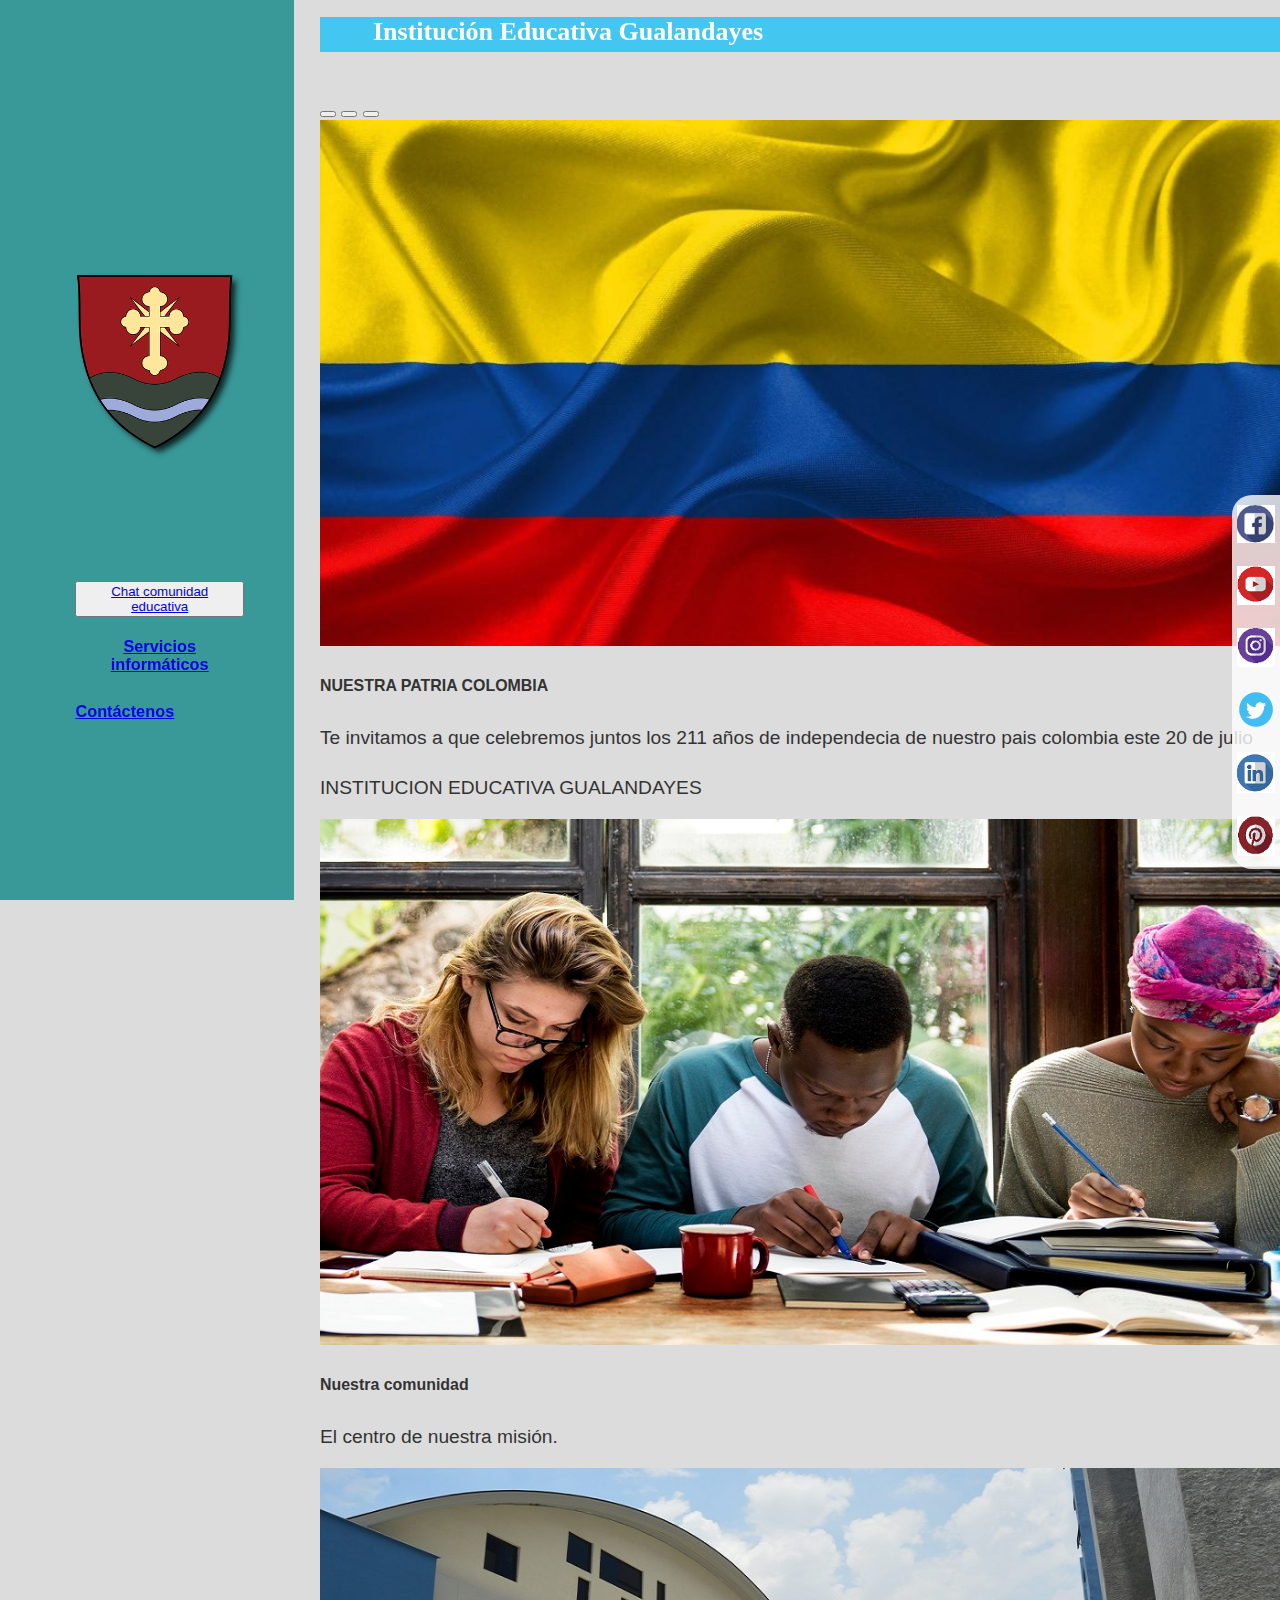
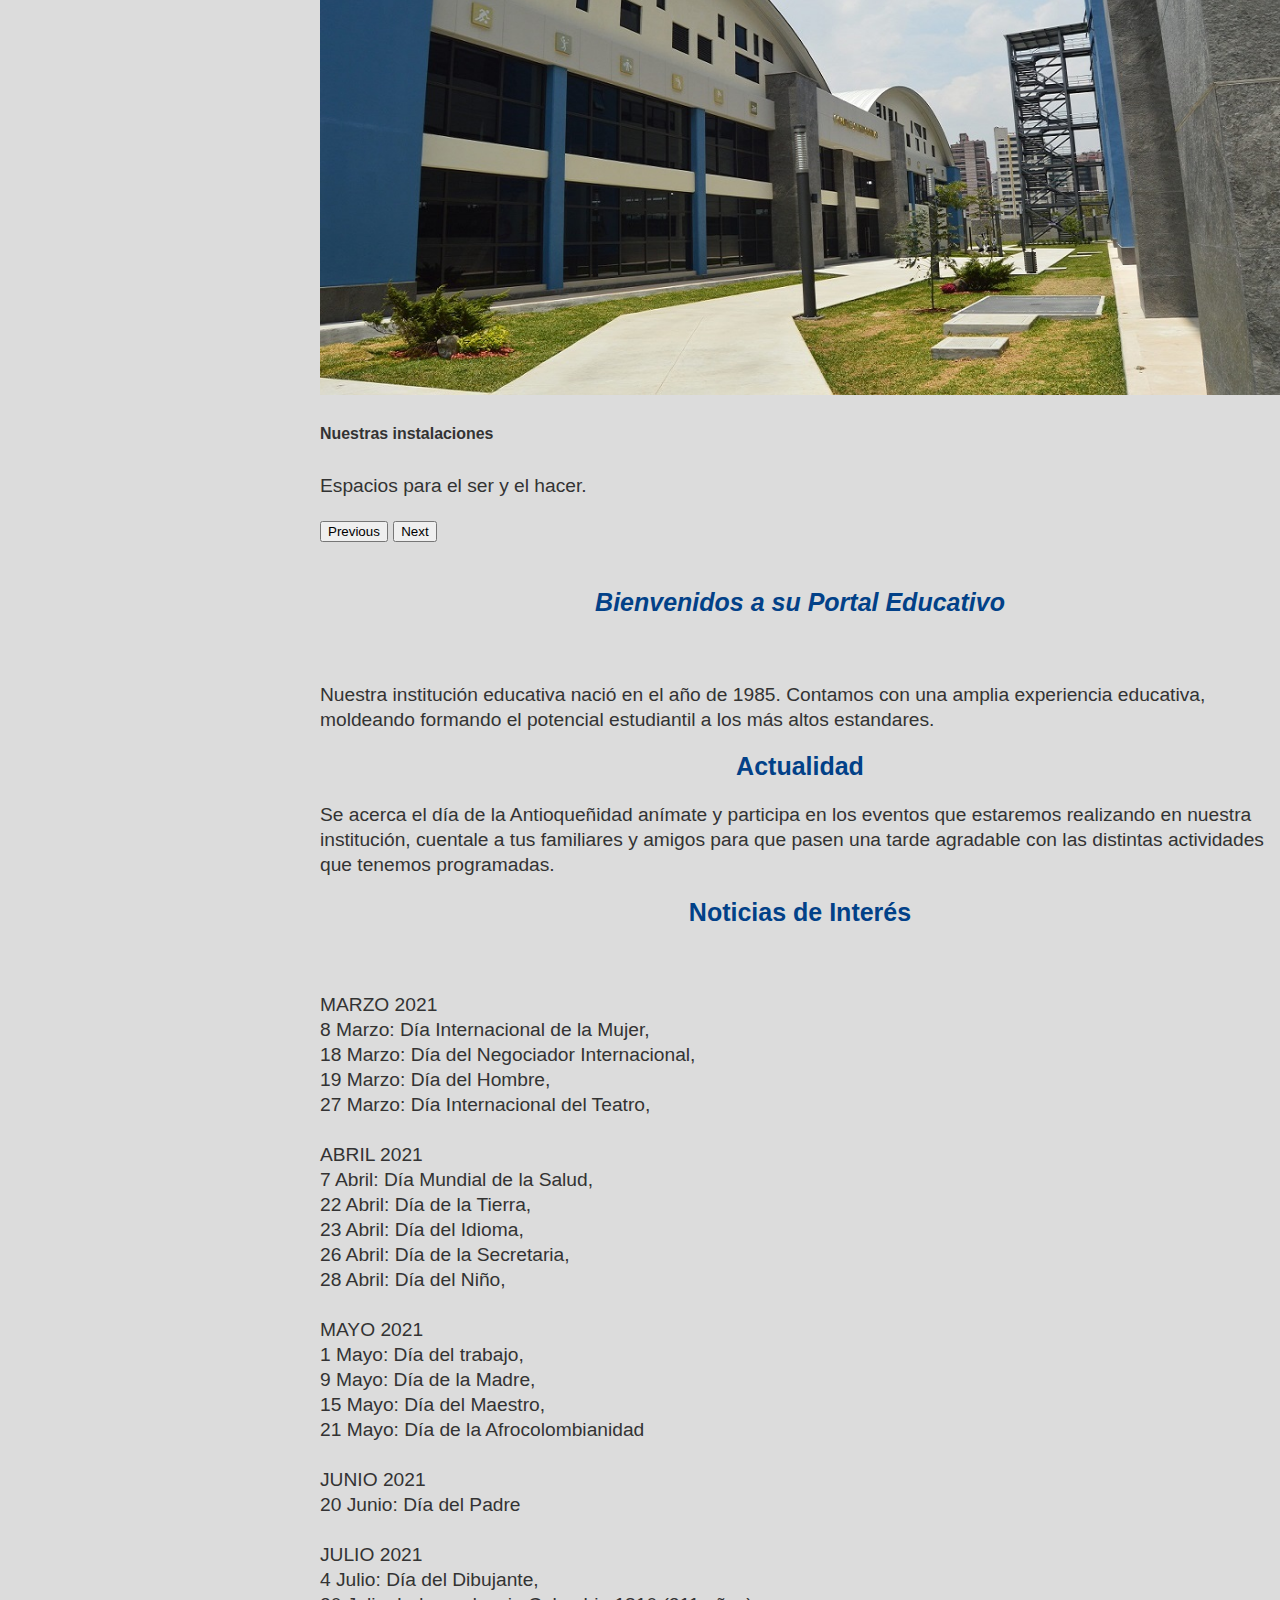
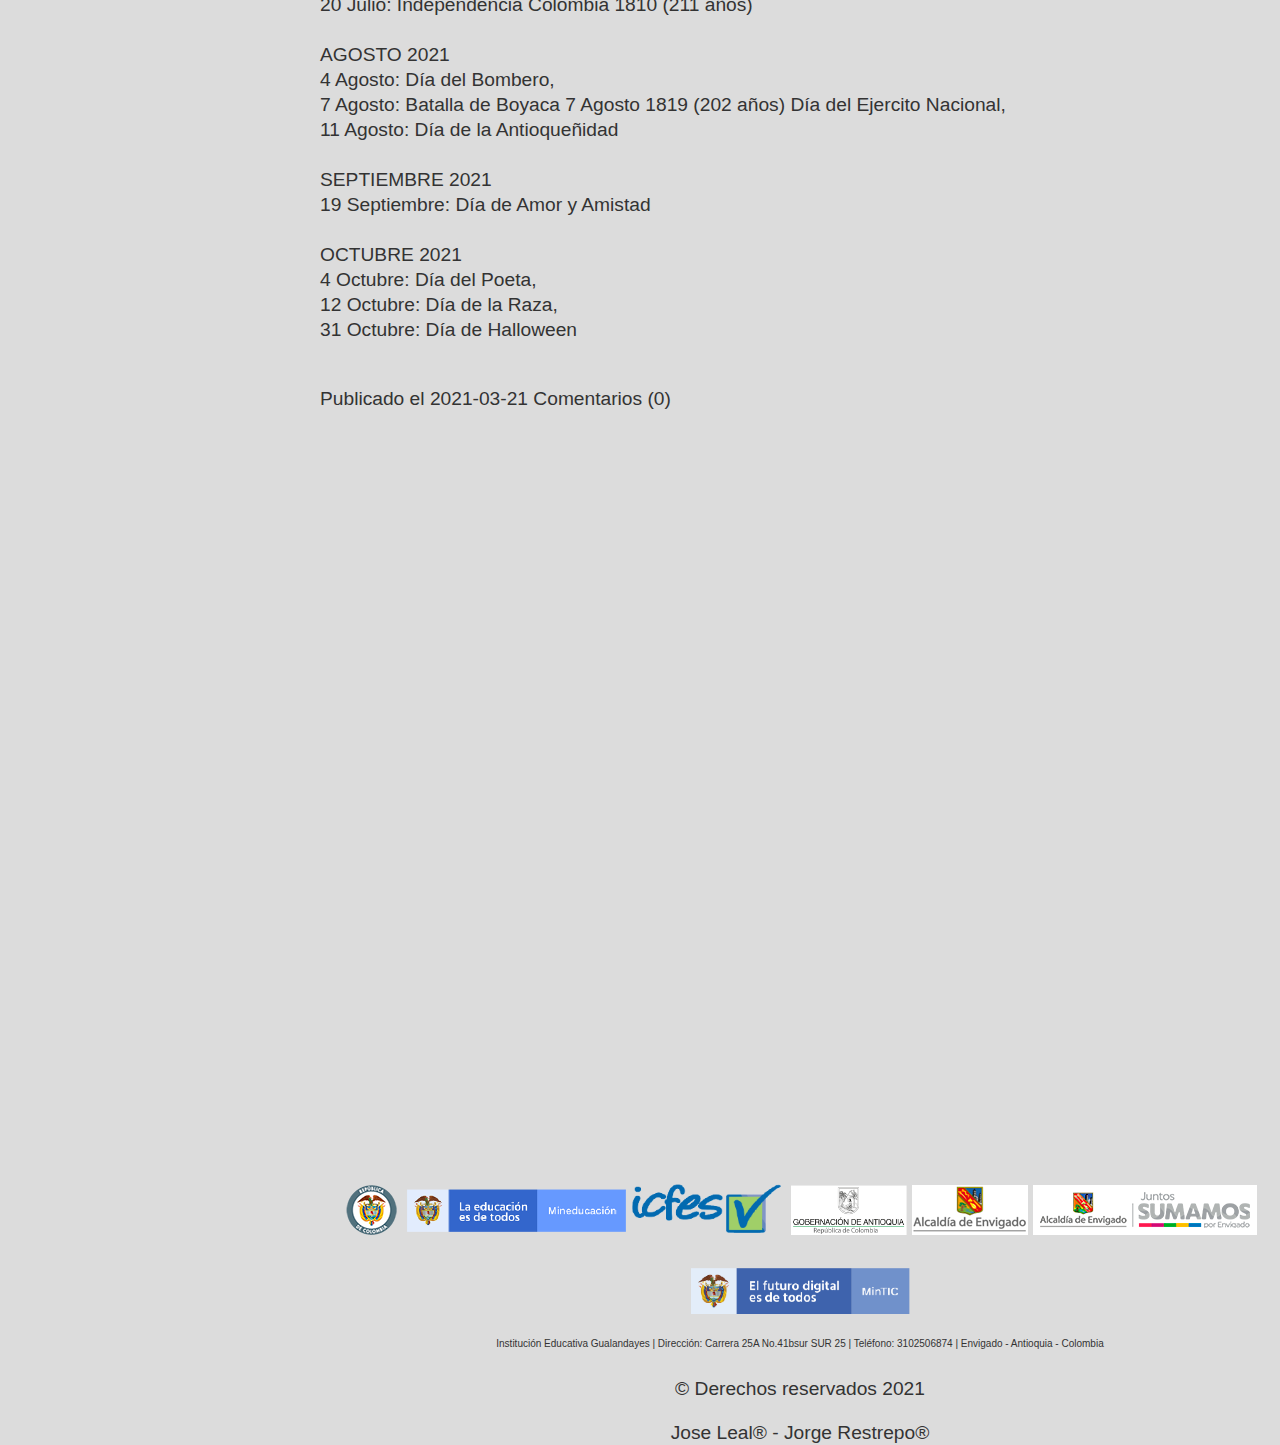
<file: index.html>
<!DOCTYPE html>
    <html lang="es">
        
   
      <head>

          
              <!-- Required meta tags -->
              <meta charset="utf-8">
              <meta name="viewport" content="width=device-width, initial-scale=1">
          <!-- El siguiente es el enlace para los estilos de bootstrap-->    
              <!-- Bootstrap CSS -->
              <link href="https://cdn.jsdelivr.net/npm/bootstrap@5.0.1/dist/css/bootstrap.min.css" rel="stylesheet" integrity="sha384-+0n0xVW2eSR5OomGNYDnhzAbDsOXxcvSN1TPprVMTNDbiYZCxYbOOl7+AMvyTG2x" crossorigin="anonymous">
              <link rel="shortcut icon" href="favicon.ico">
              <link rel="stylesheet" href="estilo.css">
            
                     

               <title>Institución Educativa Gualandayes</title>
            
            
        
           
        
           
            
<!--Se deben crear clases para que los cambios que se hagan en la hoja de estilos sólo afecten a las clases-->
            <aside class=sidebar>
                <nav class="menú"><ul center>
                <br>
                <br>
                <br>
                <br>
                <br>
                <br>
                <br>
                <br>
                <br>
                <section class="escudo"><li><img src="img\escudo2.png" alt=""></li></section>
                <br>
              <center> <li><button type="button" class="btn btn-outline-success"><a href="portal chat\vistas\index.php">Chat comunidad educativa</a></button></li></center> 
              
          
                <li><a href="Portal Notas/aplicacion/index.php"> Servicios informáticos </a> </li>
                <li><a href="Formulario_contacto\Contacto.html">Contáctenos</a> </li>
                
            </ul>
            </nav>
        </aside>


        
<section class= cuerpo>

<!--Este es el cambio para el encabezado-->
            <h1><center> <marquee behavior="alternate" direction="right"> Institución Educativa Gualandayes </marquee>  </center></h1>   
        <br>
        <div id="carouselExampleCaptions" class="carousel slide" data-bs-ride="carousel">
            <div class="carousel-indicators">
              <button type="button" data-bs-target="#carouselExampleCaptions" data-bs-slide-to="0" class="active" aria-current="true" aria-label="Slide 1"></button>
              <button type="button" data-bs-target="#carouselExampleCaptions" data-bs-slide-to="1" aria-label="Slide 2"></button>
              <button type="button" data-bs-target="#carouselExampleCaptions" data-bs-slide-to="2" aria-label="Slide 3"></button>
            </div>
            <div class="carousel-inner">
              <div class="carousel-item active">
                <img src="img\colombia-20-julio.jpg" class="d-block w-100" alt="...">
                <div class="carousel-caption d-none d-md-block">
                  <h5>NUESTRA PATRIA COLOMBIA</h5>
                  <p>Te invitamos a que celebremos juntos  los 211 años de independecia de nuestro pais colombia este 20 de julio </br>
                   <br>
                    INSTITUCION EDUCATIVA GUALANDAYES</p>
                </div>
              </div>
              <div class="carousel-item">
                <img src="img\learning.jpg" class="d-block w-100 h-60" alt="...">
                <div class="carousel-caption d-none d-md-block">
                  <h5>Nuestra comunidad</h5>
                  <p>El centro de nuestra misión.</p>
                </div>
              </div>
              <div class="carousel-item">
                <img src="img\Colegio1.jpg" class="d-block w-100 h-60" alt="...">
                <div class="carousel-caption d-none d-md-block">
                  <h5>Nuestras instalaciones</h5>
                  <p>Espacios para el ser y el hacer.</p>
                </div>
              </div>
            </div>
            <button class="carousel-control-prev" type="button" data-bs-target="#carouselExampleCaptions" data-bs-slide="prev">
              <span class="carousel-control-prev-icon" aria-hidden="true"></span>
              <span class="visually-hidden">Previous</span>
            </button>
            <button class="carousel-control-next" type="button" data-bs-target="#carouselExampleCaptions" data-bs-slide="next">
              <span class="carousel-control-next-icon" aria-hidden="true"></span>
              <span class="visually-hidden">Next</span>
            </button>
          </div>
     
       
        <br>
        <h2><i> <b> Bienvenidos a su Portal Educativo</b></i></h2>
        </head>
        <br>
        
        
        <body>
            <p>Nuestra institución educativa nació en el año de 1985. Contamos con una amplia experiencia educativa, moldeando formando el potencial estudiantil a los más altos estandares. </p>
           
        
            <section>
                <article>
                <h2></h2>
            <p></p>
                </article>
            </section>
              
            <h2>Actualidad</h2>
            <p>Se acerca el día de la Antioqueñidad anímate y participa en los eventos que estaremos realizando en nuestra institución, cuentale a tus familiares y amigos para que pasen una tarde agradable con las distintas actividades que tenemos programadas. </p>
        
                <h2>Noticias de Interés</h2>
                <br>
            <p>MARZO 2021   <br>

              8 Marzo: Día Internacional de la Mujer,   <br>
              18 Marzo: Día del Negociador Internacional,   <br>
              19 Marzo: Día del Hombre,   <br>
              27 Marzo: Día Internacional del Teatro,   <br>
              <br>
              ABRIL 2021   <br>
              7 Abril: Día Mundial de la Salud,   <br>
              22 Abril: Día de la Tierra,   <br>
              23 Abril: Día del Idioma,   <br>
              26 Abril: Día de la Secretaria,   <br>
              28 Abril: Día del Niño,   <br>
              <br>
              MAYO 2021   <br>
              1 Mayo: Día del trabajo,   <br>
              9 Mayo: Día de la Madre,   <br>
              15 Mayo: Día del Maestro,   <br>
              21 Mayo: Día de la Afrocolombianidad   <br>
              <br>
              JUNIO 2021   <br>
              
              20 Junio: Día del Padre   <br>
              <br>
               JULIO 2021   <br>
              
              4 Julio: Día del Dibujante,   <br>
              20 Julio:  Independencia Colombia  1810 (211 años)   <br>
              <br>
              AGOSTO 2021   <br>
              
              4 Agosto: Día del Bombero,   <br>
              7 Agosto: Batalla de Boyaca 7 Agosto 1819 (202 años) Día del Ejercito Nacional,    <br>
              11 Agosto: Día de la Antioqueñidad   <br>
              <br>
              SEPTIEMBRE 2021   <br>
              
              19 Septiembre: Día de Amor y Amistad   <br>
              <br>
              OCTUBRE 2021   <br>
              
              4 Octubre: Día del Poeta,   <br>
              12 Octubre: Día de la Raza,   <br>
              31 Octubre: Día de Halloween   <br>
              <br>
               </p>
                Publicado el <date>2021-03-21</date>
                Comentarios<Coment> (0)</Coment>
        
                <p><center></center></p>
                <br><center><iframe width="1237" height="696" src="https://www.youtube.com/embed/CHzjR0URQoI" title="YouTube video player" frameborder="0" allow="accelerometer; autoplay; clipboard-write; encrypted-media; gyroscope; picture-in-picture" allowfullscreen></iframe></center>
                

                
                <div class="social">
                  <ul>
                    <li>
                      <a href="https://www.facebook.com/" target="_blank">
                        <img src="img\facebook.png" alt="facebook" class="img-responsive img32">
                      </a>
                    </li>
                    <li>
                      <a href="https://www.youtube.com/" target="_blank">
                        <img src="img\youtube.png" alt="YouTube" class="img-responsive img32">
                      </a>
                    </li>
                    <li>
                      <a href="https://www.instagram.com/" target="_blank">
                        <img src="img\instagram.png" alt="Instagram" class="img-responsive img32">
                      </a>
                    </li>
                    <li>
                      <a href="https://twitter.com/" target="_blank">
                        <img src="img\twitter.png" alt="Twitter" class="img-responsive img32">
                      </a>
                    </li>
                    <li>
                      <a href="https://www.linkedin.com/" target="_blank">
                        <img src="img\linked.png" alt="linkedin" class="img-responsive img32">
                      </a>
                    </li>
                    <li>
                      <a href="https://www.pinterest.com/" target="_blank">
                        <img src="img\pinterest.png" alt="pinterest" class="img-responsive img32">
                      </a>
                    </li>
                  </ul>
                </div>
              </div>
              <center><p><a href="https://www.gobiernoenlinea.gov.co/" target="_blank"><img style="margin-left: 0px;" src="img\gob.col.png" alt="Gobierno en línea" width="57" height="50"></a> <a href="http://www.mineducacion.gov.co/" target="_blank"><img src="img\mineducacion.png" alt="Secretaría de Educación Colombia" width="224
                " height="50"></a><a href="http://www.icfes.gov.co" target="_blank"><img src="img/icfes.png" alt="ICFES" width="156" height="50" /></a> <a href="http://www.seduca.gov.co/" target="_blank"><img src="img\seduca.png" alt="Secretaria de Educación Antioquia" width="116" height="50"></a> <a href="http://www.envigado.gov.co/" target="_blank"><img src="img\envigado.png" alt="Alcaldía de Envigado" width="116" height="50"></a> <a href="http://www.envigado.edu.co/" target="_blank"><img src="img\sumamos.png" alt="Secretaría de Educación de Envigado" width="224" height="50"></a> </p></div><a href="https://www.mintic.gov.co/" target="_blank"><img style="margin-left: 0px;" src="img\mintic.png" alt="Mintic" width="224" height="50"></a>
              <p style="font-size:10px;">Institución Educativa Gualandayes |
               Dirección: Carrera 25A No.41bsur SUR 25 |  Teléfono: 3102506874 | Envigado -
               Antioquia - Colombia <br></center>

              </div>
              <p><center>&copy Derechos reservados 2021</center></p>
                <p><center> Jose Leal&reg - Jorge Restrepo&reg</center></p>
  
               
        </body>
    </section>
    <script src="https://cdn.jsdelivr.net/npm/bootstrap@5.0.1/dist/js/bootstrap.bundle.min.js" integrity="sha384-gtEjrD/SeCtmISkJkNUaaKMoLD0//ElJ19smozuHV6z3Iehds+3Ulb9Bn9Plx0x4" crossorigin="anonymous"></script>


</html>
</file>
<file: estilo.css>
title {
    border: solid black
    
}
body {
    margin: 0;
    font-family: "Roboto", sans-serif;
    font-size: 1.2em;
    line-height: 25px;
    color: #333;
    background-color: #dcdcdc;
  }

.cuerpo {

    width: 75%;
    float: right;
    height: 100vh;
}
img {
    max-width: 100%;
    width: auto \9;
    height: auto;
    vertical-align: middle;
    border: 0;
    -ms-interpolation-mode: bicubic;
  }

h1 {
    font-size: 40 px;
    font-family: Verdana;
    background: #3ac6f1;
    color: white;
    opacity: 0.95;
    font-size: 26px;
  line-height: 29px;
}
.page-header h1 small {
    display: block;
    line-height: 18px;
  }

h2 {
    text-align: center;
    color: #024188;
    font-size: 25px;
  line-height: 29px;   
}
.carousel {
    height: 5pp;
}
.escudo {
    position:relative;

}
.sidebar {
    position: fixed;
    width: 23%;
    color: white;
    background: rgba(0, 128, 128, 0.74);
    font-size: 0.85em;
    display: flex;
    flex-direction: column;
    align-items: center;
    justify-content: center;
    height: 100%;
  }
  .menú li{
    list-style: none;
    padding: 10px;
    display: inline-block;
    font-weight: bold;
    color:white ;
    cursor: pointer;
    margin: 0 15%;
    text-align: center;
    top: 50%;
    font-weight: bold;
    position: relative;
    transform: translateY(-50%);
    cursor: pointer;
    
}
/* redes */

.redes{
    position: fixed;
    bottom: 0;
    right: 0;
  }
  
  .red{float: right;}
  
  .img32{
    padding: 10px 5px; 
    margin: 0 auto; 
    display: block; 
    width: 2em;
  }
  
  /* Redes Sociales */
  
  .social {
    position: fixed; /* Hacemos que la posición en pantalla sea fija para que siempre se muestre en pantalla*/
    right: 0; /* Establecemos la barra en la derecha */
    top: 55%; /* Bajamos la barra */
    z-index: 20000; /* Utilizamos la propiedad z-index para que no se superponga algún otro elemento como sliders, galerías, etc */
  }
  
  .social ul {
        list-style: none;
        background-color: rgba(255, 255, 255, 0.8);
        -webkit-border-radius: 20px 0 0 20px;
      -moz-border-radius: 20px 0 0 20px;
      border-radius: 20px 0 0 20px;
  }
  
  .social ul li a {
    display: inline-block;
    text-decoration: none;

  }

  .social ul li .icon-facebook {background:#3b5998;} /* Establecemos los colores de cada red social, aprovechando su class */
  .social ul li .icon-twitter {background: #00abf0;}
  .social ul li .icon-pinterest {background: #ae181f;}
  .social ul li .icon-mail {background: #666666;}

ul,
ol {
  padding: 0;
  margin: 0 0 9px 25px;
}
ul ul,
ul ol,
ol ol,
ol ul {
  margin-bottom: 0;
}
li {
  line-height: 18px;
}
ul.unstyled,
ol.unstyled {
  margin-left: 0;
  list-style: none;
}
ul.inline,
ol.inline {
  margin-left: 0;
  list-style: none;
}
ul.inline > li,
ol.inline > li {
  display: inline-block;
  *display: inline;
  *zoom: 1;
  padding-left: 5px;
  padding-right: 5px;
}
</file>
